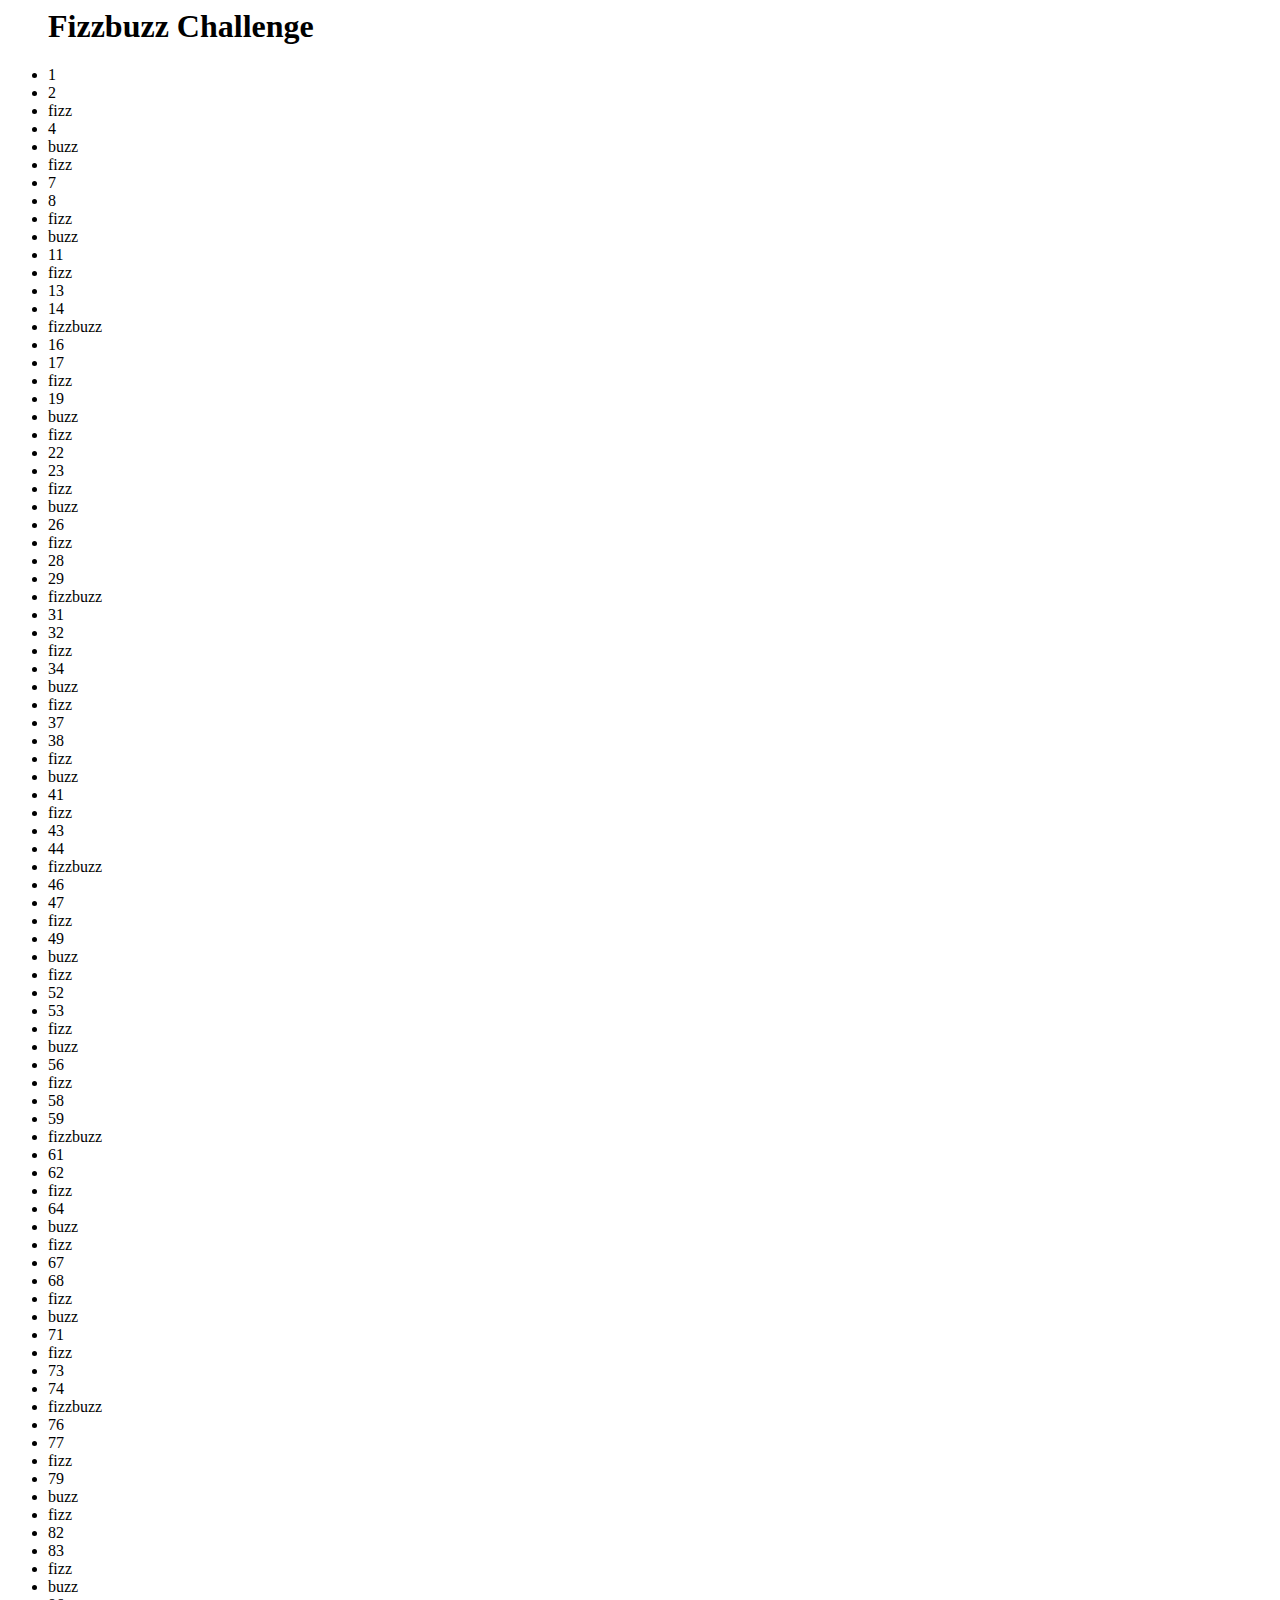
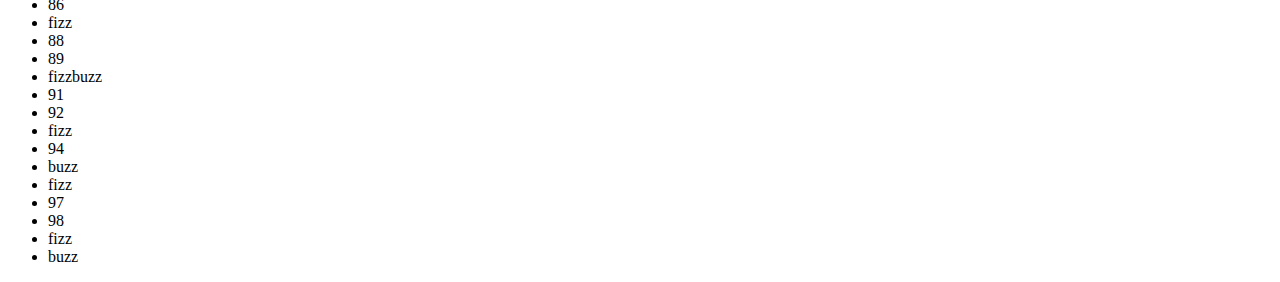
<file: fizzbuzzchallenge/index.html>
<html>
<head>
<script src="https://ajax.googleapis.com/ajax/libs/jquery/1.11.3/jquery.min.js"></script>
<script src="js/app.js"></script>

</head>
<body>
		<ul class="list">
		 <h1> Fizzbuzz Challenge </h1>
		</ul>
</body>
</html>
</file>
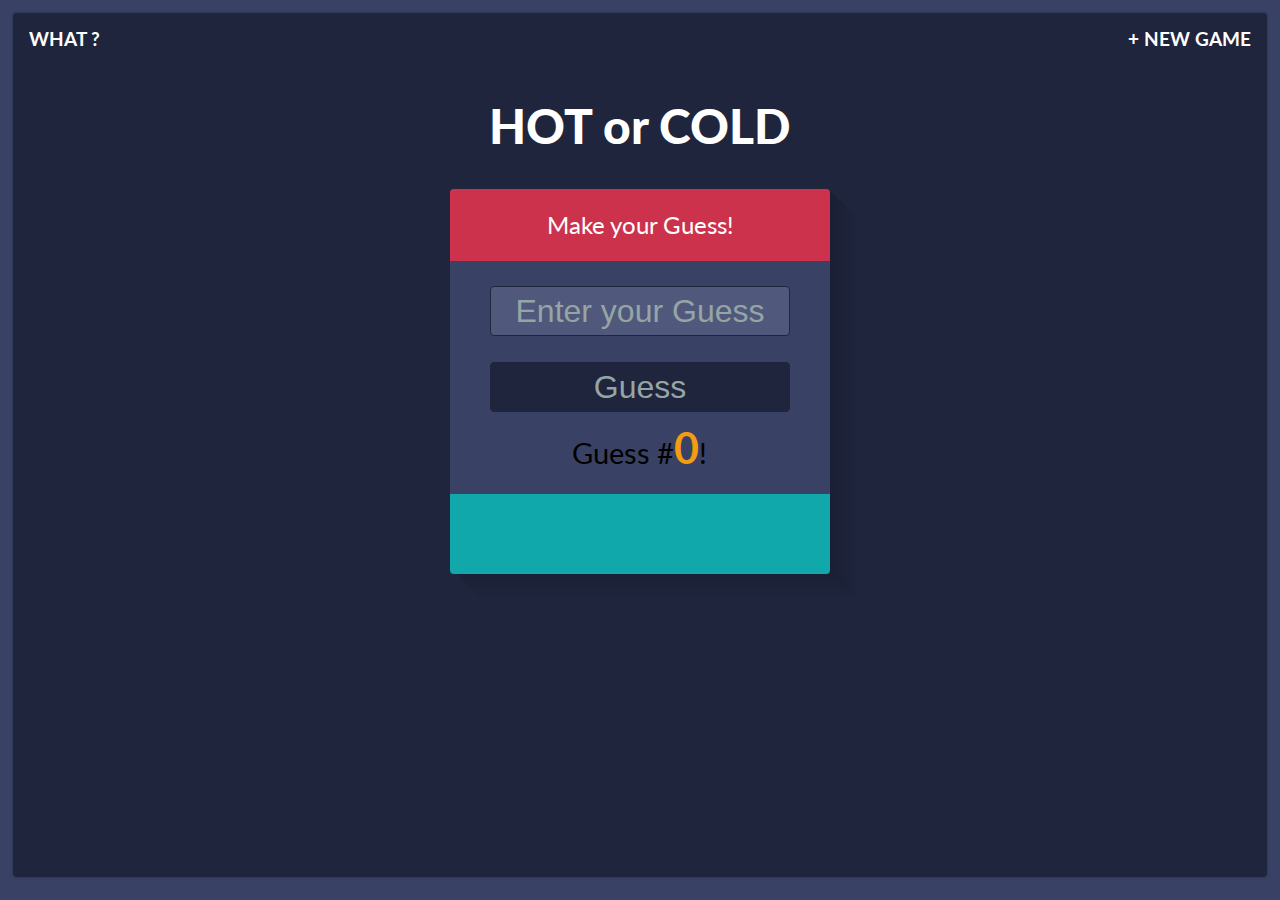
<file: hot-or-cold/index.html>
<!DOCTYPE html>
<html lang="en">
	<head>

		<title>Hot || Cold</title>

		<!-- Meta Tags -->
		<meta charset="utf-8"/>
		
		<!-- Stylesheets -->
		<link rel="stylesheet" href="styles/reset.css">
		<link href='http://fonts.googleapis.com/css?family=Lato:400,700,900,900italic' rel='stylesheet' type='text/css'>
		<link rel="stylesheet" href="styles/style.css"/> 

		<!-- JavaScript -->
		<script src="http://ajax.googleapis.com/ajax/libs/jquery/1.10.2/jquery.min.js"></script>
		<script type="text/javascript" src="js/app.js"></script>
	
	</head>
	<body>
		
		<header> <!--Header -->

			<!-- Top Navigation -->
			<nav> 
				<ul class="clearfix">
					<li><a class="what" href="#">What ?</a></li>
					<li><a class="new" href="#">+ New Game</a></li>
				</ul>
			</nav>
			
			<!-- Modal Information Box -->
			<div class="overlay" id="modal">
				<div class="content">
					<h3>What do I do?</h3>
					<div>
						<p>This is a Hot or Cold Number Guessing Game. The game goes like this: </p>
						<ul>
							<li>1. I pick a <strong>random secret number</strong> between 1 to 100 and keep it hidden.</li>
							<li>2. You need to <strong>guess</strong> until you can find the hidden secret number.</li>
							<li>3. You will <strong>get feedback</strong> on how close ("hot") or far ("cold") your guess is.</li>
						</ul>
						<p>So, Are you ready?</p>
						<a class="close" href="#">Got It!</a>
					</div>
				</div>
			</div>

			<!-- logo text -->
			<h1>HOT or COLD</h1>

		</header>

		<section class="game"> <!-- Guessing Section -->
			
			<h2 id="feedback">Make your Guess!</h2>

			<form>
				<input type="text" name="userGuess" id="userGuess" class="text" maxlength="3" autocomplete="off" placeholder="Enter your Guess" required/>
      			<input type="submit" id="guessButton" class="button" name="submit" value="Guess"/>
			</form>
			
      		<p>Guess #<span id="count">0</span>!</p>
			
			<ul id="guessList" class="guessBox clearfix">

			</ul>

		</section>
	</body>
</html>
</file>
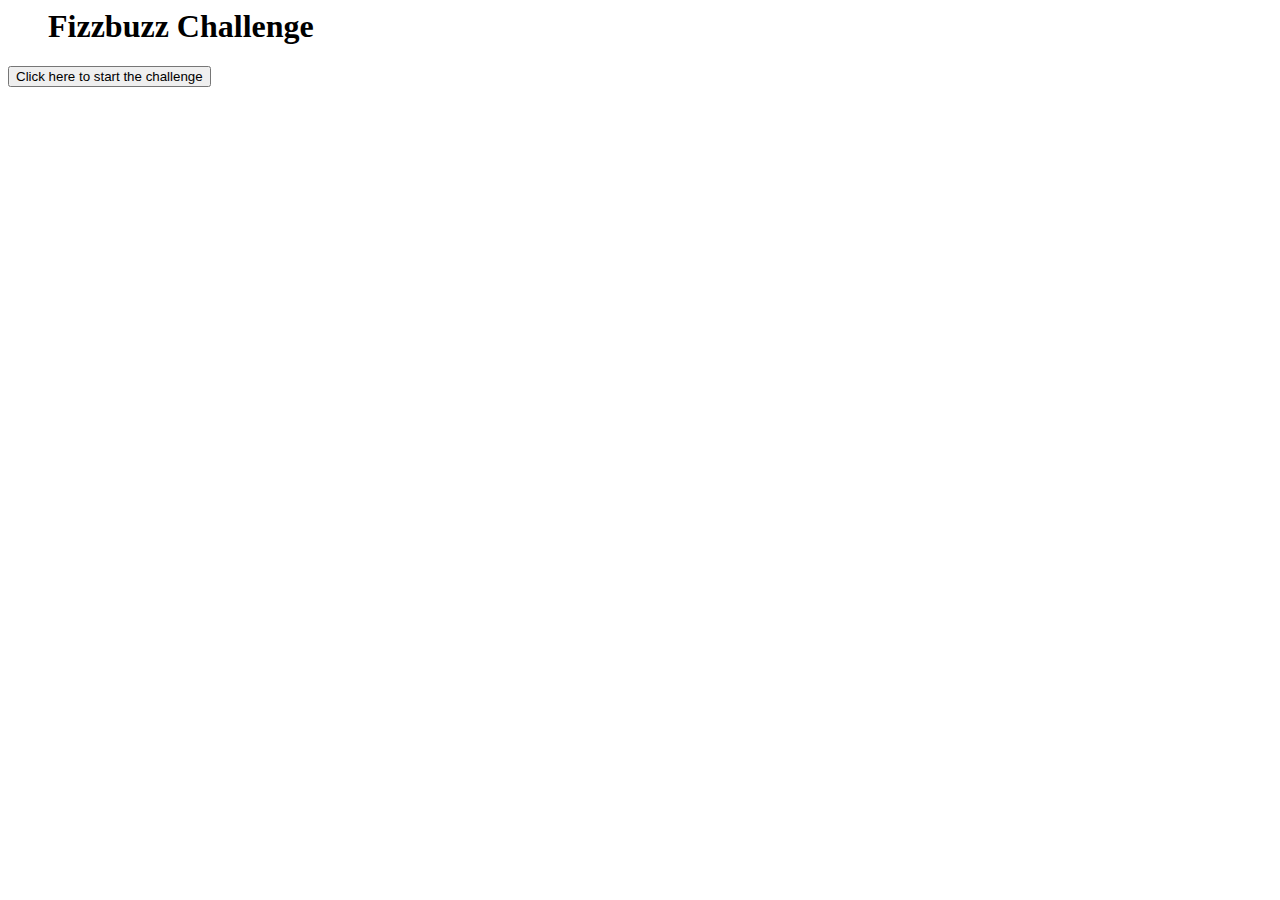
<file: refizzbuzz/index.html>
<html>
<head>
	<script src="https://ajax.googleapis.com/ajax/libs/jquery/1.11.3/jquery.min.js"></script>
<script type="text/javascript">
 function fzBz(){

var num = prompt("Enter your number:");
num = parseInt(num);
if (isNaN(num))
   {
   alert("Wrong input please try again");
   }
else
   {
for (var i = 1; i <= num; i++) {
if (i % 15 == 0) {
	 $( ".list" ).append('<li class="fb">' + "fizzbuzz" + '</li>');
	
}
else if (i % 3 == 0) {
	 $( ".list" ).append('<li class="fb">' + "fizz" + '</li>');
	
}
else if (i % 5 == 0) {
	 $( ".list" ).append('<li class="fb">' + "buzz" + '</li>');

}
else{
$('.list').append('<li class="fb">' + i + '</li>');

}
}
   }
 }
</script>

</head>
<body>
		<ul class="list">
		 <h1> Fizzbuzz Challenge </h1>
		</ul>
	<form>
		<input type="button" onclick="fzBz()" value="Click here to start the challenge" />
	</form>
</body>
</html>
</file>
<file: hot-or-cold/styles/style.css>
/*---------------------------------------------------------------------------------
   Common Styles
---------------------------------------------------------------------------------*/
/*float styles*/
.clearfix:before,
.clearfix:after {
    content: " "; /* 1 */
    display: table; /* 2 */
}

.clearfix:after {
    clear: both;
}

* {
	-webkit-box-sizing: border-box;
	-moz-box-sizing: border-box;
	box-sizing: border-box;
}

html {
	width: 100%;
	height: 100%;
	background-color: #394264;
}

body {
	position: relative;
	width: 98%;
	height: 96%;
	margin: 0.8em auto;
	font-family: 'Lato', Calibri, Arial, sans-serif;
	background-color: #1F253D;
	text-align: center;
	-webkit-border-radius: 4px;
	-moz-border-radius: 4px;
	border-radius: 4px;
	-webkit-box-shadow: 0px 0px 3px rgba(0, 0, 0, 0.3);
	-moz-box-shadow: 0px 0px 3px rgba(0, 0, 0, 0.3);
	box-shadow: 0px 0px 3px rgba(0, 0, 0, 0.3);
}

a {
	text-decoration: none;
	color: black;
}

ul li {	
	display: inline;
}

/*---------------------------------------------------------------------------------
   Header Styles
---------------------------------------------------------------------------------*/

nav {
	position: relative;
	height: 10%;
	padding: 1em;
}

nav ul li {
	text-transform: uppercase;
	font-weight: 700;
	font-size: 1.2em;
}

nav ul li:first-child {
	float: left;
}

nav ul li:last-child {
	float: right;
}

nav a {

	color: #fff;
}

h1 {
	font-weight: 900;
	font-size: 3em;
	padding: 0.8em;
	color: #fff;

}

/*style for hidden modal*/
.overlay {
	width: 100%;
	height: 100%;
	color: #fff;
	background: #e74c3c;
	position: absolute;
	top: 0;
	left: 0;
	margin: 0;
	z-index: 1000;
	display: none;
}

.content {
	color: #fff;
	background: #e74c3c;
	position: relative;
	height: auto;
	width: 600px;
	border-radius: 3px;
	top: 15%;
	margin: auto auto;
	border: 1px solid rgba(0,0,0,0.1);
}

.content h3 {
	margin: 0;
	padding: 0.4em;
	text-align: center;
	font-size: 2.4em;
	font-weight: 300;
	opacity: 0.8;
	background: rgba(0,0,0,0.1);
	border-radius: 3px 3px 0 0;
}

.content > div {
	padding: 15px 40px 30px;
	margin: 0;
	font-weight: 300;
	font-size: 1.15em;
}

.content > div p {
	margin: 0;
	padding: 10px 0;
	line-height: 2em;
	text-align: justify;
}

.content > div ul {
	margin-bottom: -30px;
	padding: 0 0 30px 20px;
	text-align: left;
}

.content > div ul li {
	padding: 5px 0;
	display: block;	
	list-style-type: disc;
	line-height: 1.5em;
}

.content > div ul li strong{
	text-decoration: underline;
}

.content > div a {
	font-size: 0.8em;
	background: #1F253D;
	color: #95a5a6;
	padding: 0.5em 2em;
	margin-bottom: 50px;
	border-radius: 3px;
}

/*---------------------------------------------------------------------------------
   Game Section Styles
---------------------------------------------------------------------------------*/

.game {
	position: relative;
	background-color: #394264;
	width: 380px;
	height: 380px;
	-webkit-border-radius: 4px;
	-moz-border-radius: 4px;
	border-radius: 4px;
	margin: 0 auto;

	box-shadow: rgb(26, 31, 52) 1px 1px,
    rgb(26, 31, 52) 2px 2px,
    rgb(26, 31, 52) 3px 3px,
    rgb(26, 31, 53) 4px 4px,
    rgb(26, 32, 53) 5px 5px,
    rgb(27, 32, 53) 6px 6px,
    rgb(27, 32, 54) 7px 7px,
    rgb(27, 32, 54) 8px 8px,
    rgb(27, 32, 54) 9px 9px,
    rgb(27, 33, 55) 10px 10px,
    rgb(27, 33, 55) 11px 11px,
    rgb(28, 33, 55) 12px 12px,
    rgb(28, 33, 56) 13px 13px,
    rgb(28, 34, 56) 14px 14px,
    rgb(28, 34, 56) 15px 15px,
    rgb(28, 34, 57) 16px 16px,
    rgb(29, 34, 57) 17px 17px,
    rgb(29, 34, 57) 18px 18px,
    rgb(29, 35, 58) 19px 19px,
    rgb(29, 35, 58) 20px 20px,
    rgb(29, 35, 58) 21px 21px,
    rgb(29, 35, 59) 22px 22px,
    rgb(30, 35, 59) 23px 23px,
    rgb(30, 36, 59) 24px 24px,
    rgb(30, 36, 60) 25px 25px,
    rgb(30, 36, 60) 26px 26px,
    rgb(30, 36, 60) 27px 27px,
    rgb(31, 37, 61) 28px 28px;

}

h2 {
	margin: 0 auto;	
	background: #cc324b;
	padding: 1em 0.4em;
	font-size: 1.5em;
	font-weight: 400;
	display: block;
	line-height: 1em;
	border-top-left-radius: 4px;
	border-top-right-radius: 4px;
	color: #fff;
}

.game p {
	margin-top: 0.5em;
	font-size: 1.8em;
	padding-bottom: 0.5em;
}

#count {
	color: #f39c12;
	font-weight: 700;
	font-size: 1.5em;
}

input {
	width: 300px;
	height: 50px;
	display: block;
	padding: 0.8em 0;
	margin: 0.8em auto 0;
	background: #50597b;
	color: #fff;
	border: solid 1px #1f253d;
	-webkit-border-radius: 4px;
	-moz-border-radius: 4px;
	border-radius: 4px;
}

input.button {
	background: #1F253D;
	color: #95a5a6;
	font-size: 2em;
	padding: 0.2em;
	-webkit-transition: background 1s ease-in-out;
	-moz-transition: background 1s ease-in-out;
	-ms-transition: background 1s ease-in-out;
	-o-transition: background 1s ease-in-out;
	transition: background 1s ease-in-out;
}

input.button:hover {
	background: #e64c65;
	color: #fff;
	-webkit-transition: background 1s ease-in-out;
	-moz-transition: background 1s ease-in-out;
	-ms-transition: background 1s ease-in-out;
	-o-transition: background 1s ease-in-out;
	transition: background 1s ease-in-out;
	cursor: pointer;
}

input.text {
	text-align: center;
	padding: 0.2em;
	font-size: 2em;
}

input:focus {
	outline: none !important;
}

::-webkit-input-placeholder {
   color: #95a5a6;
}

:-moz-placeholder { /* Firefox 18- */
   color: #95a5a6;
}

::-moz-placeholder {  /* Firefox 19+ */
   color: #95a5a6; 
}

:-ms-input-placeholder {  
   color: #95a5a6; 
}

ul.guessBox {
	height: 80px;
	margin: 10px auto 0;
	background: #11a8ab;
	padding: 0.5em;
	display: block;
	line-height: 2em;
	border-bottom-left-radius: 4px;
	border-bottom-right-radius: 4px;
	color: #fff;
	overflow: auto;
}
ul.guessBox li {
	display: inline;
	background-color: #1a4e95;
	padding: 0.3em;
	-webkit-border-radius: 4px;
	-moz-border-radius: 4px;
	border-radius: 4px;
	width: 95%;
	margin: 0.2em;
	color: #fff;
}
</file>
